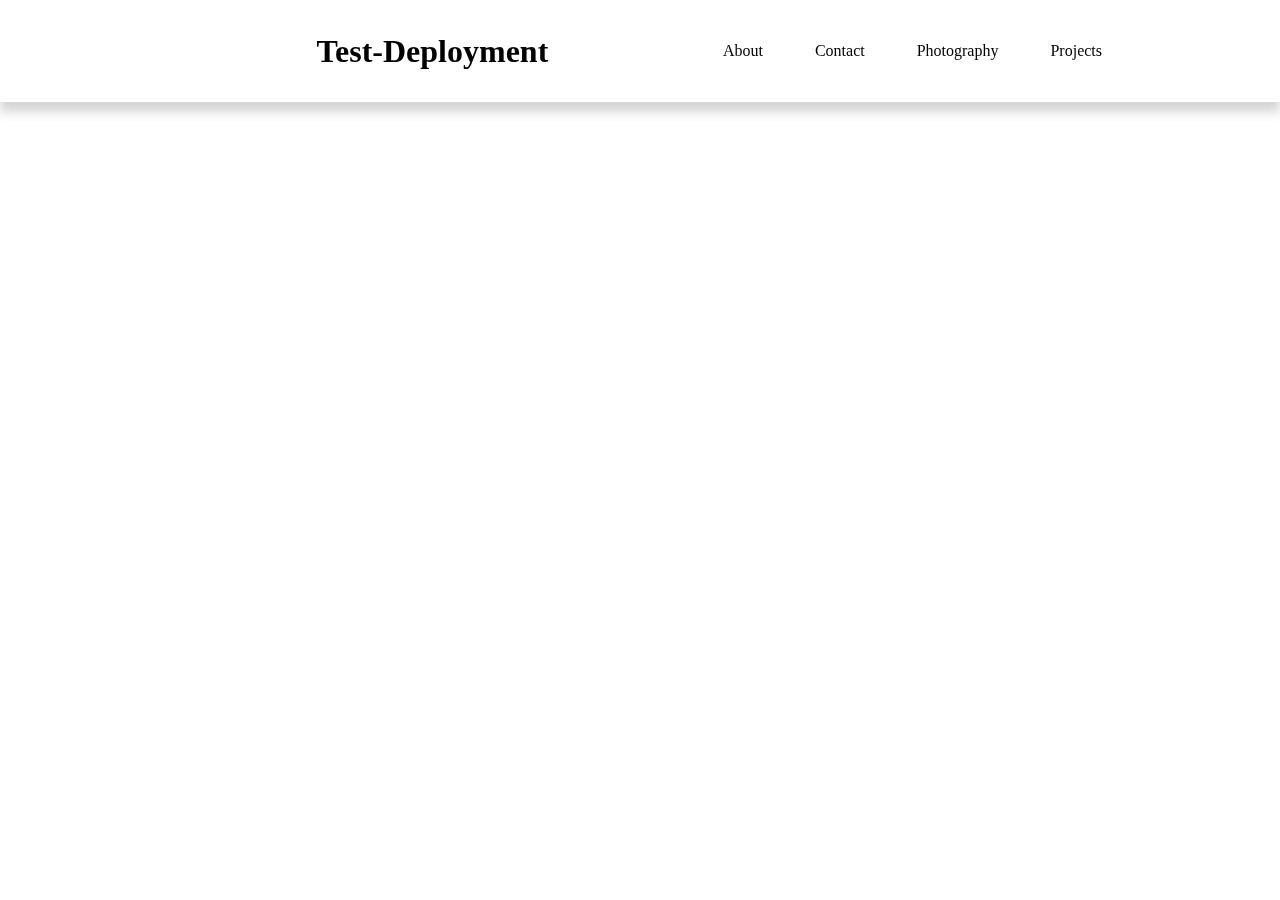
<file: index.html>
<!DOCTYPE html>
<html lang="en">
<head>
    <meta charset="UTF-8">
    <meta http-equiv="X-UA-Compatible" content="IE=edge">
    <meta name="viewport" content="width=device-width, initial-scale=1.0">
    <link rel="stylesheet" href="style.css">
    <title>Domino</title>
</head>
<body>
    <!-- <div class="back"></div> -->
    <nav>
        <section>
            <h2></h2>
            <h1> </h1>
            <h1>Test-Deployment</h1>
            <ul>
                <li onclick="aboutMe()"><span>About</span></li>
                <li onclick="contact()"><span>Contact</span></li>
                <li onclick="photography()"><span>Photography</span></li>
                <li onclick="projects()"><span>Projects</span></li>
            </ul>
            <div class="btn">
                <span>Menu</span>
            </div>
        </section>
    </nav>
    <script src="script.js"></script>
</body>
</html>
</file>
<file: style.css>
*{
    padding: 0;
    margin: 0;
    overflow-x: hidden;
}
.back{
    width: 100%;
    height: 950px;
    z-index: 1;
    position: absolute;
    background: linear-gradient(90deg, rgb(236, 51, 72),rgb(199, 44, 230),rgb(231, 231, 77), rgb(52, 238, 229),rgb(230, 53, 156));
    background-size: 200% 200%;
    animation: change 10s ease-in-out infinite;
}

@keyframes change{
    0% {
        background-position: 0% 50%;
    }
    50% {
        background-position: 100% 50%;
    }
    100% {
        background-position: 0% 50%;
    }
}
nav{
    position: fixed;
    z-index: 99;
    width: 100vw;
    display: flex;
    align-items: center;
    justify-content: center;
    box-shadow: 0px 10px 10px 0px rgba(0, 0, 0,.17);
    overflow: hidden;
}
nav section{
    width: 100%;
    padding: 2em 2em;
    display: flex;
    align-items: center;
    justify-content: space-between;
}
nav section ul{
    display: none;
    gap: 1em;
    list-style-type: none;
    padding: 0;
    position: relative;
}
nav section ul li{
    padding: 0.5em 1em;
    position: relative;
    box-sizing: border-box;
    overflow: hidden;
    transition: all 300ms ease-out;
    cursor: pointer;
    border-radius: 4px;
    border-top: 2px solid transparent;
    border-bottom: 2px solid transparent;
    border-right: 2px solid transparent;
    border-left: 2px solid transparent;
}
nav section ul li:hover{
    border-top: 2px solid black;
    border-bottom: 2px solid black;
}
@media screen and (min-width:1024px){
    nav section{
        padding: 2em 10em;
    }
    nav section ul{
        display: flex;
    }
    .btn{
        display: none;
    }
}
@media screen and (min-width:768px){
    h2{
        display: none;
    }
}
.btn{
    padding: 0.5em 1em;
    position: relative;
    box-sizing: border-box;
    overflow: hidden;
    transition: all 300ms ease-out;
    cursor: pointer;
    border-radius: 4px;
    border-top: 2px solid transparent;
    border-bottom: 2px solid transparent;
    border-right: 2px solid transparent;
    border-left: 2px solid transparent;
}
.btn:hover{
    border-top: 2px solid black;
    border-bottom: 2px solid black;
}
</file>
